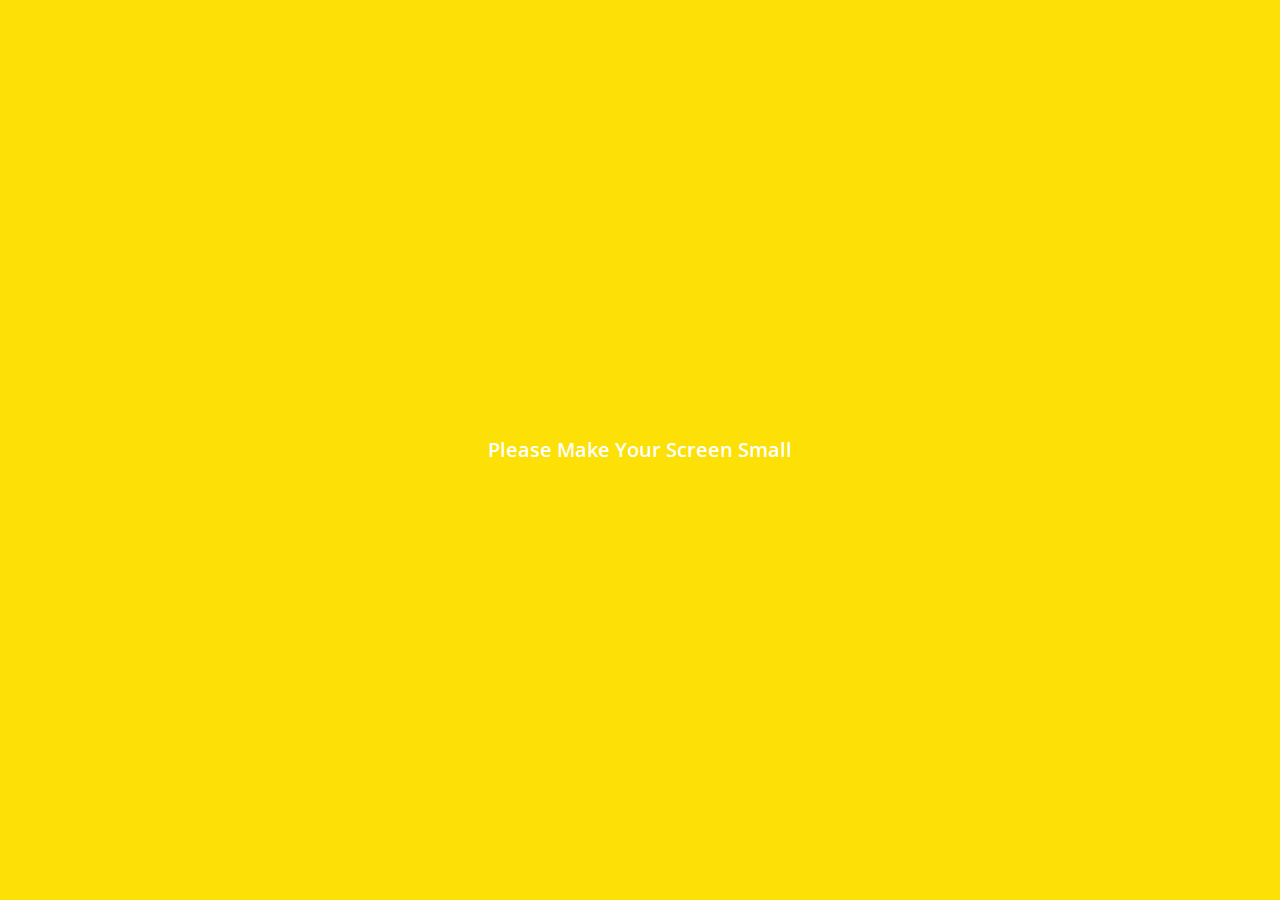
<file: index.html>
<!DOCTYPE html>
<html lang="en">
  <head>
    <meta charset="UTF-8" />
    <meta name="viewport" content="width=device-width, initial-scale=1.0" />
    <link
      rel="stylesheet"
      href="https://use.fontawesome.com/releases/v5.7.2/css/all.css"
      integrity="sha384-fnmOCqbTlWIlj8LyTjo7mOUStjsKC4pOpQbqyi7RrhN7udi9RwhKkMHpvLbHG9Sr"
      crossorigin="anonymous"
    />
    <link rel="stylesheet" href="css/styles.css" />
    <title>Chats | Kakao Clone</title>
  </head>

  <body>
    <div class="status-bar">
      <div class="status-bar__cloumn">
        <span class="status-bar__clock">13:54</span>
      </div>
      <div class="status-bar__cloumn">
        <i class="fas fa-clock"></i>
        <i class="fas fa-volume-mute"></i>
        <i class="fas fa-wifi"></i>
        <i class="fas fa-ban"></i>
        <span class="status-bar-battery-level">100%</span>
        <i class="fas fa-battery-full"></i>
      </div>
    </div>

    <header class="header">
      <div class="header__header-column">
        <h1 class="header__title">Chats</h1>
      </div>
      <div class="header__header-column">
        <span class="header__icon">
          <i class="fas fa-search"></i>
        </span>
        <span class="header__icon">
          <i class="far fa-comment"></i>
        </span>
        <span class="header__icon">
          <i class="fas fa-cog"></i>
        </span>
      </div>
    </header>

    <main class="chats">
      <ul class="chats__list">
        <li class="chats__chat chat">
          <a href="chat.html">
            <div class="chats__chat friend friend--lg">
              <div class="friend__column">
                <img src="images/avatar.jpg" class="m-avatar friend__avatar" />
                <div class="friend__content">
                  <span class="friend__name">
                    Lynn
                  </span>
                  <span class="friend__bottom-text">
                    Going Home!
                  </span>
                </div>
              </div>
              <div class="friend__column">
                <span class="chat__timestamp">
                  March 8
                </span>
              </div>
            </div>
          </a>
        </li>
      </ul>
    </main>

    <nav class="nav">
      <ul class="nav__list">
        <li class="nav__list-item">
          <a href="friends.html" class="nav__list-link">
            <i class="far fa-user"></i>
          </a>
        </li>
        <li class="nav__list-item">
          <a href="index.html" class="nav__list-link">
            <div class="nav__badge">8</div>
            <i class="fas fa-comment"></i>
          </a>
        </li>
        <li class="nav__list-item">
          <a href="find.html" class="nav__list-link">
            <i class="fas fa-search"></i>
          </a>
        </li>
        <li class="nav__list-item">
          <a href="more.html" class="nav__list-link">
            <i class="fas fa-ellipsis-h"></i>
          </a>
        </li>
      </ul>
    </nav>

    <div class="bigScreen">
      <span class="bigScreen__text">Please Make Your Screen Small</span>
    </div>
  </body>
</html>
</file>
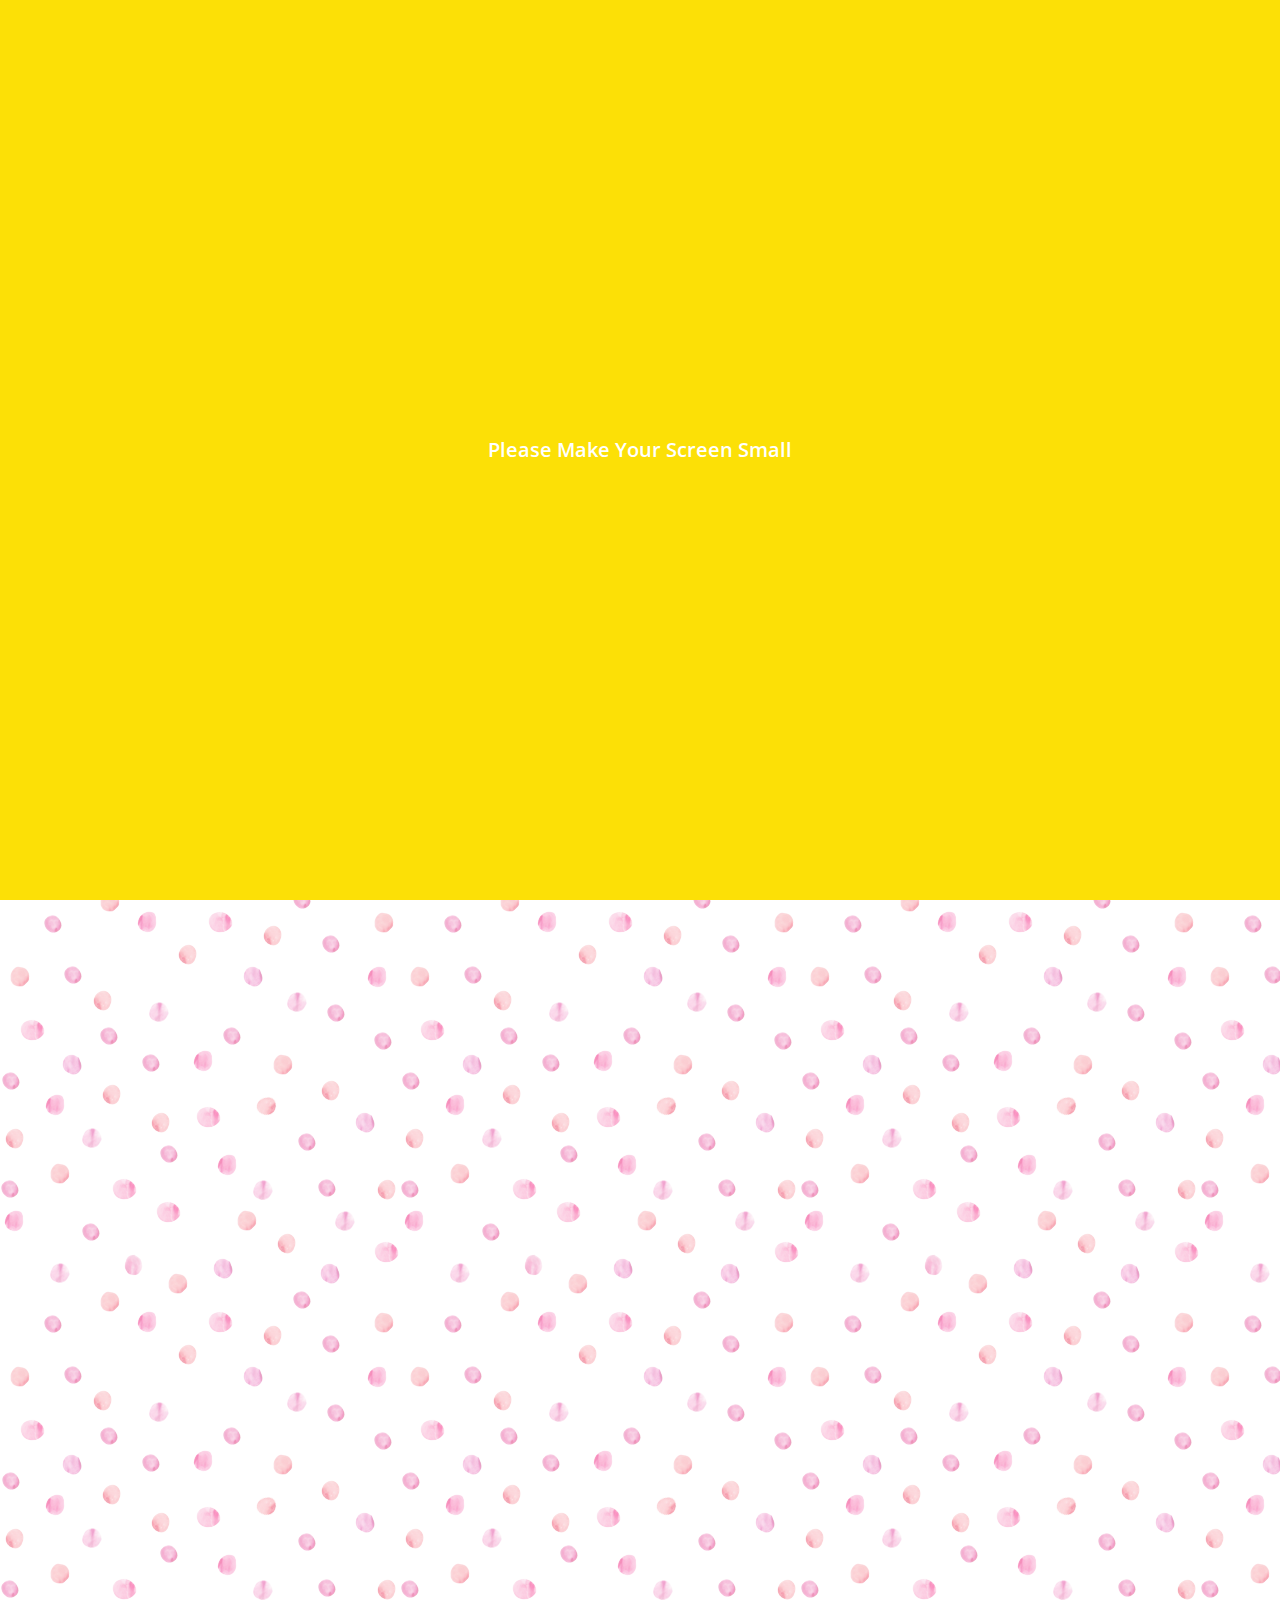
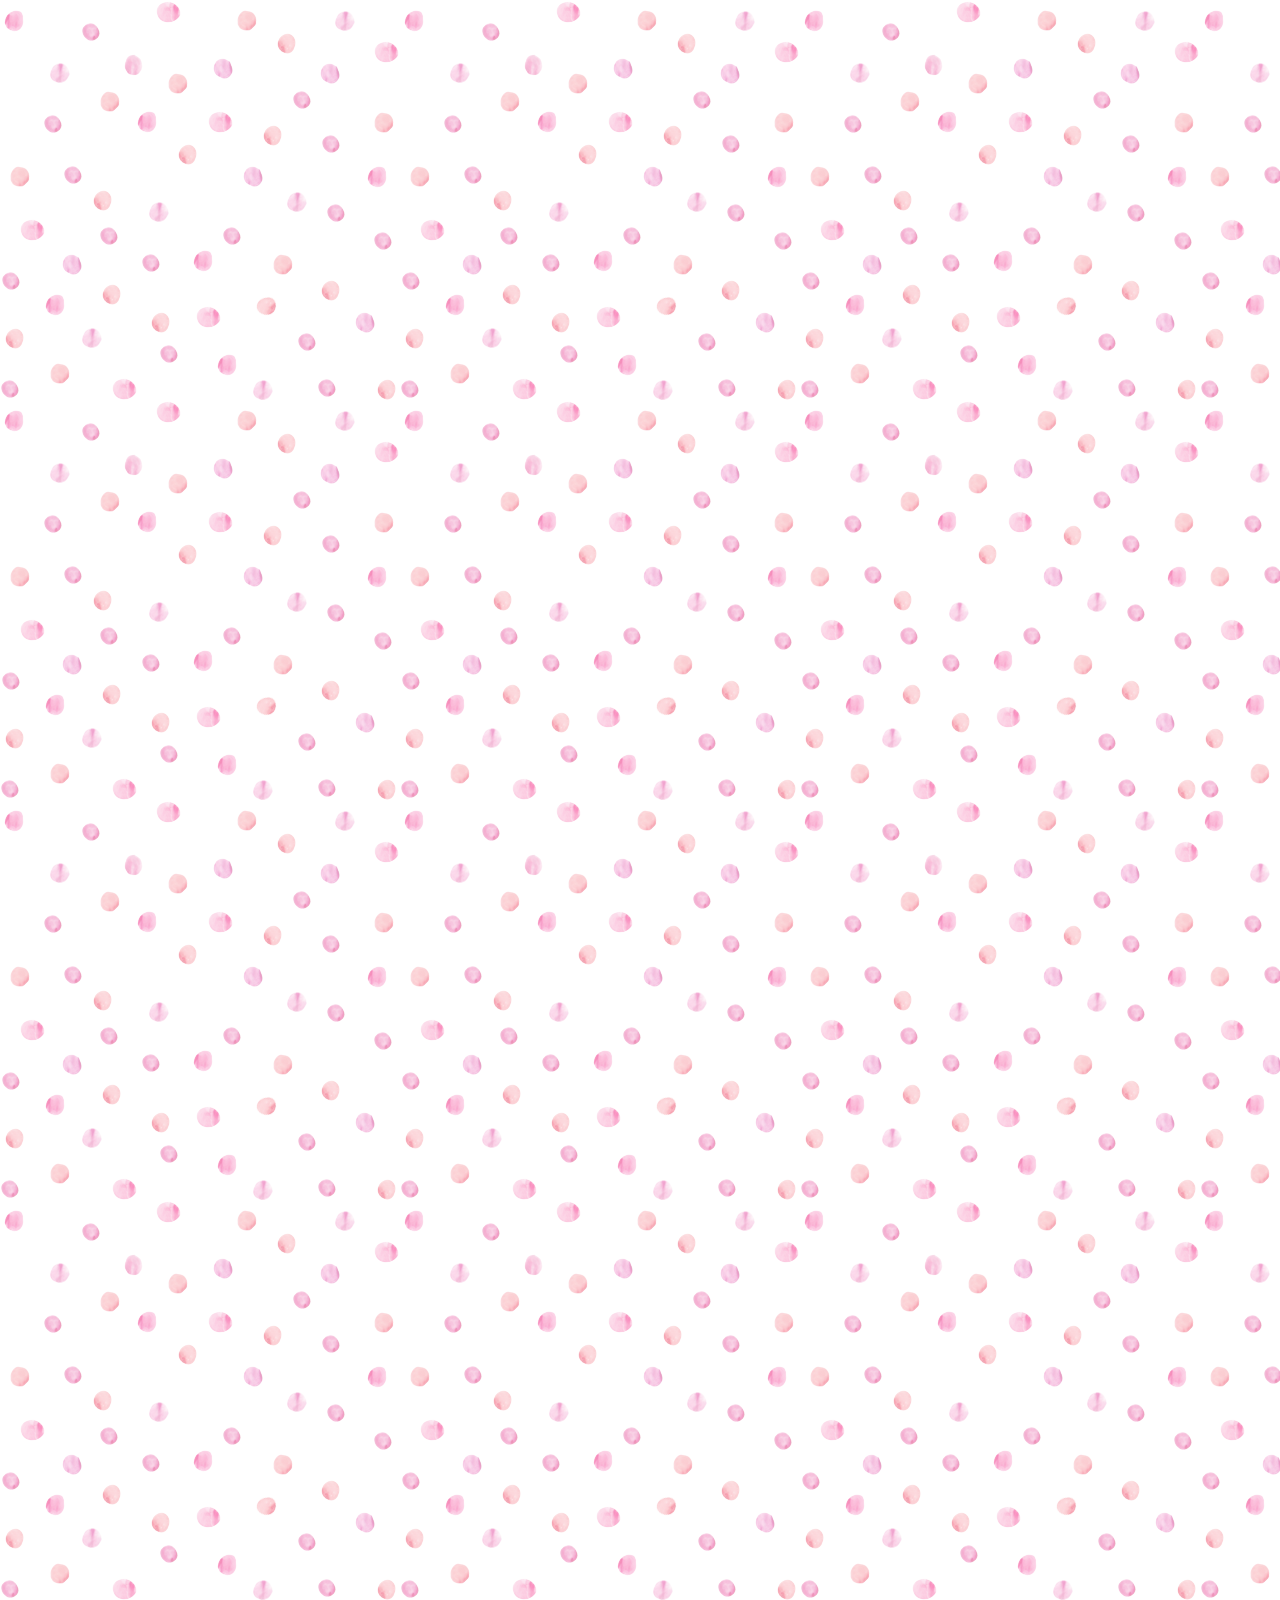
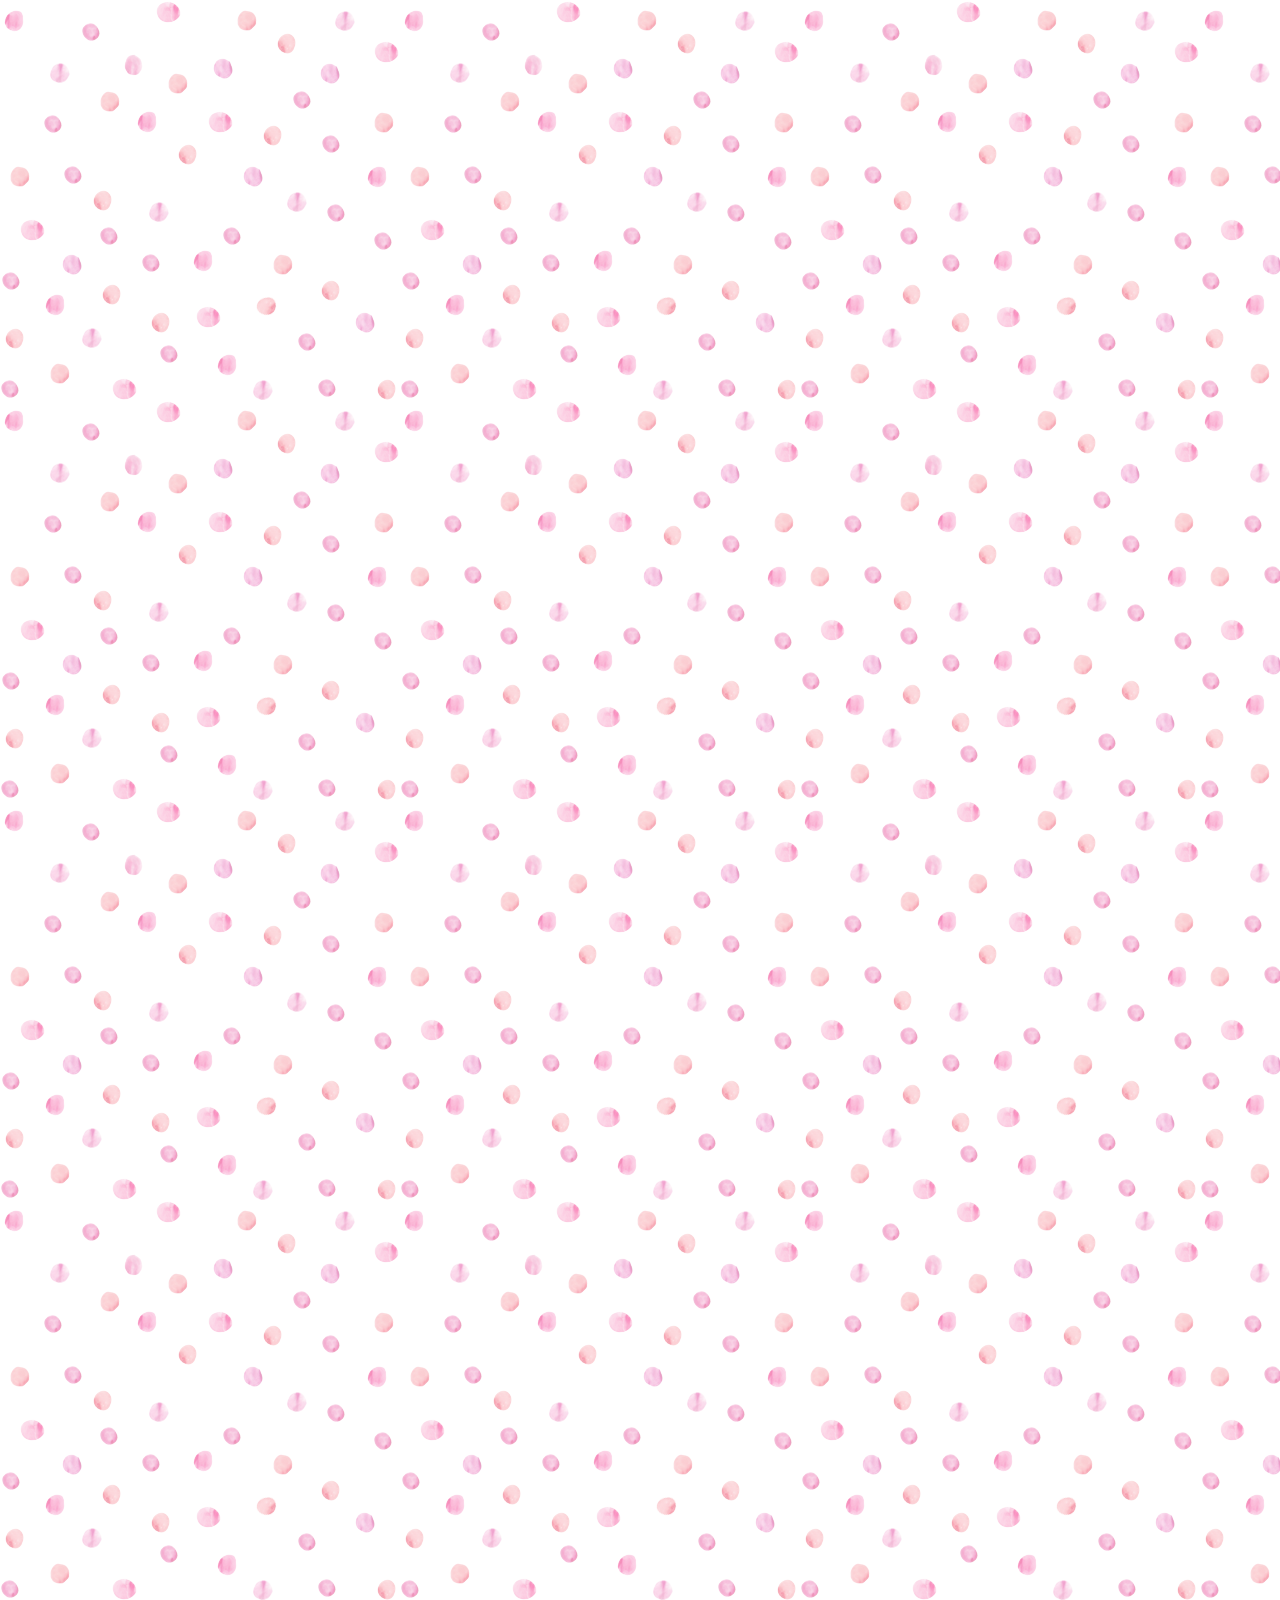
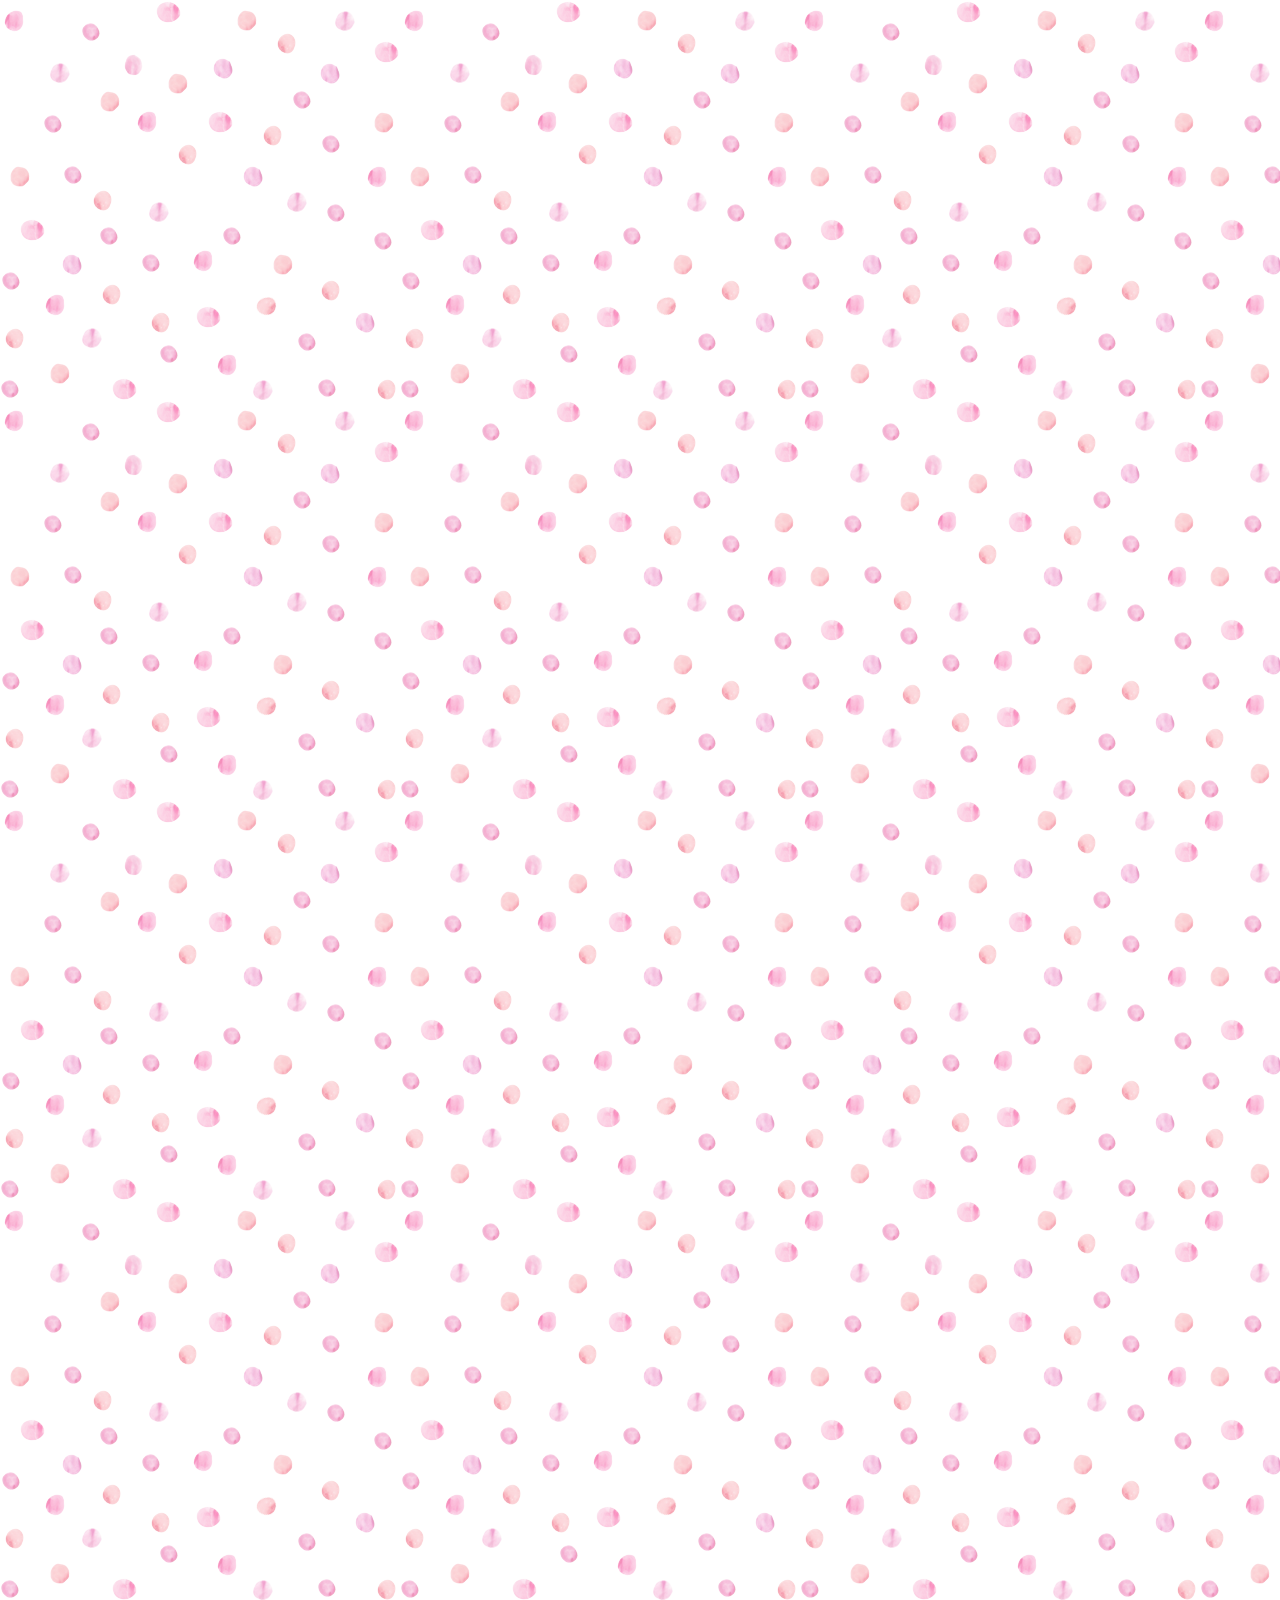
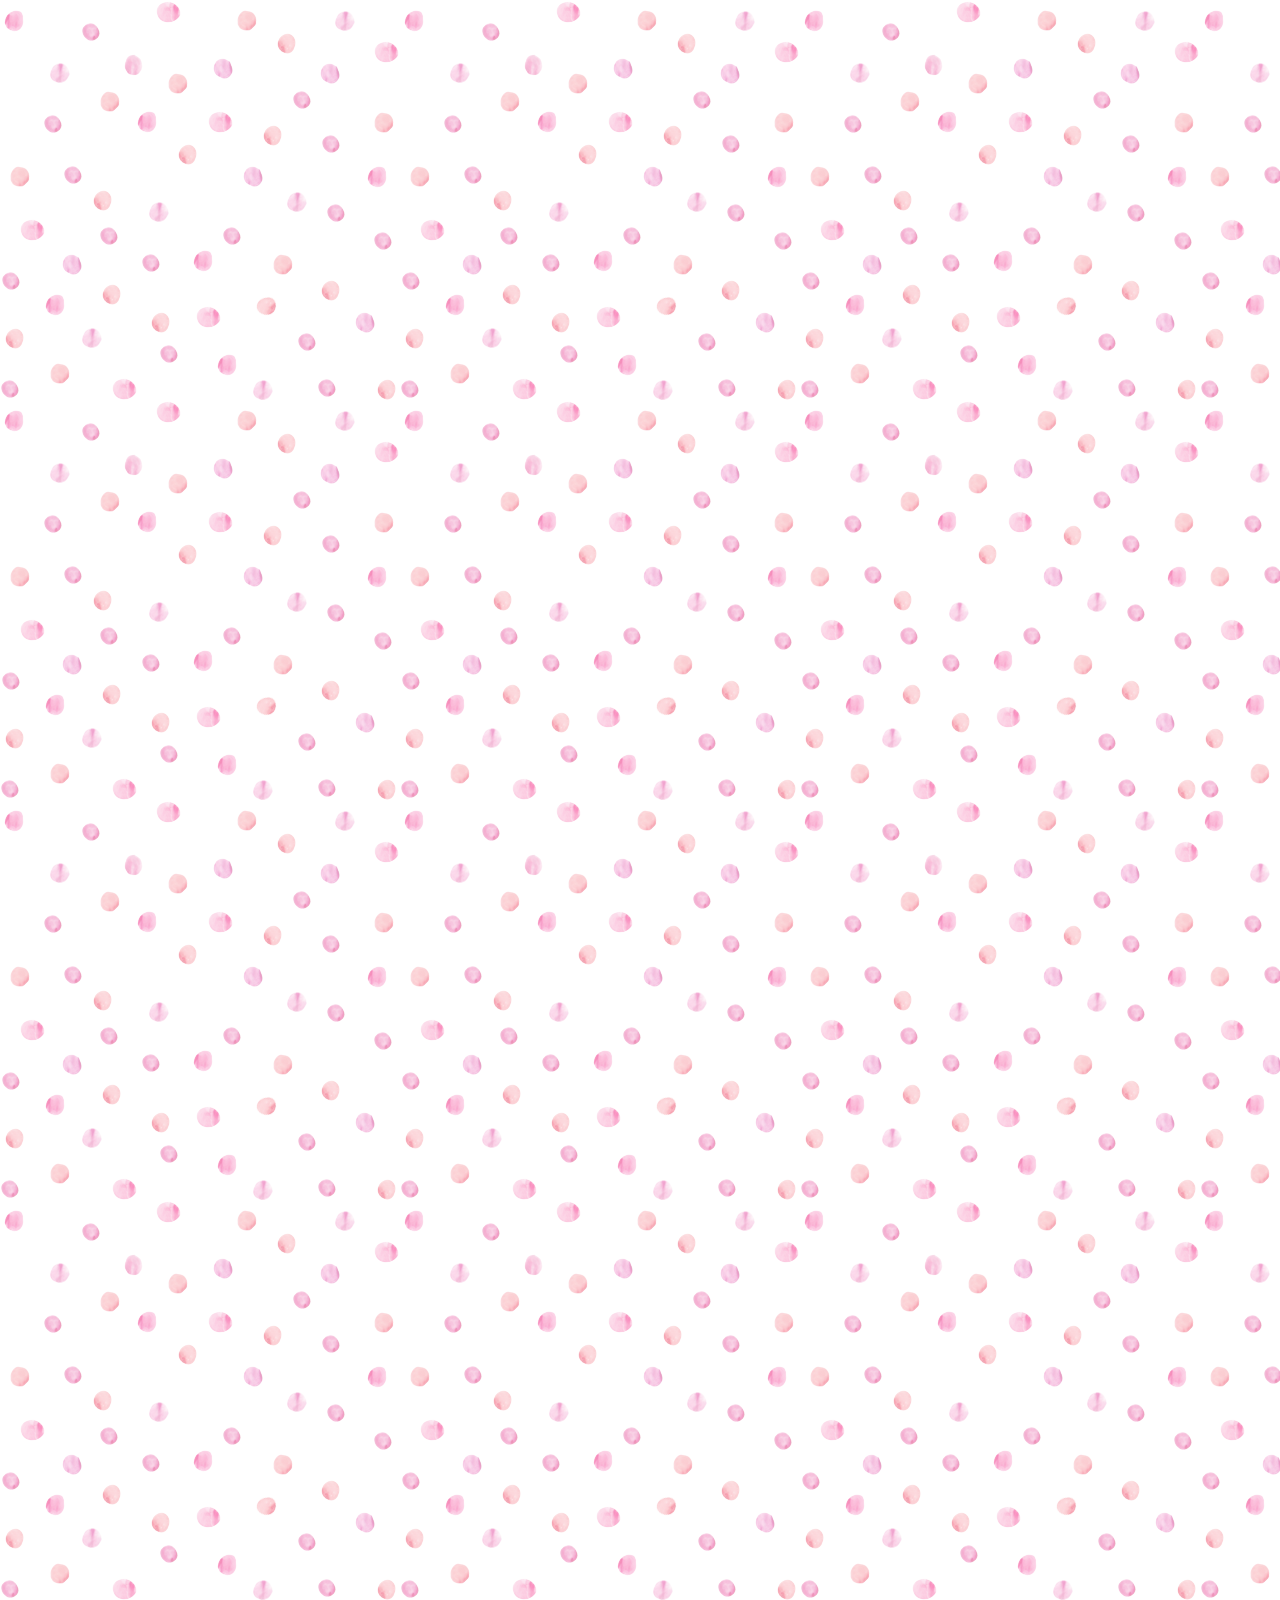
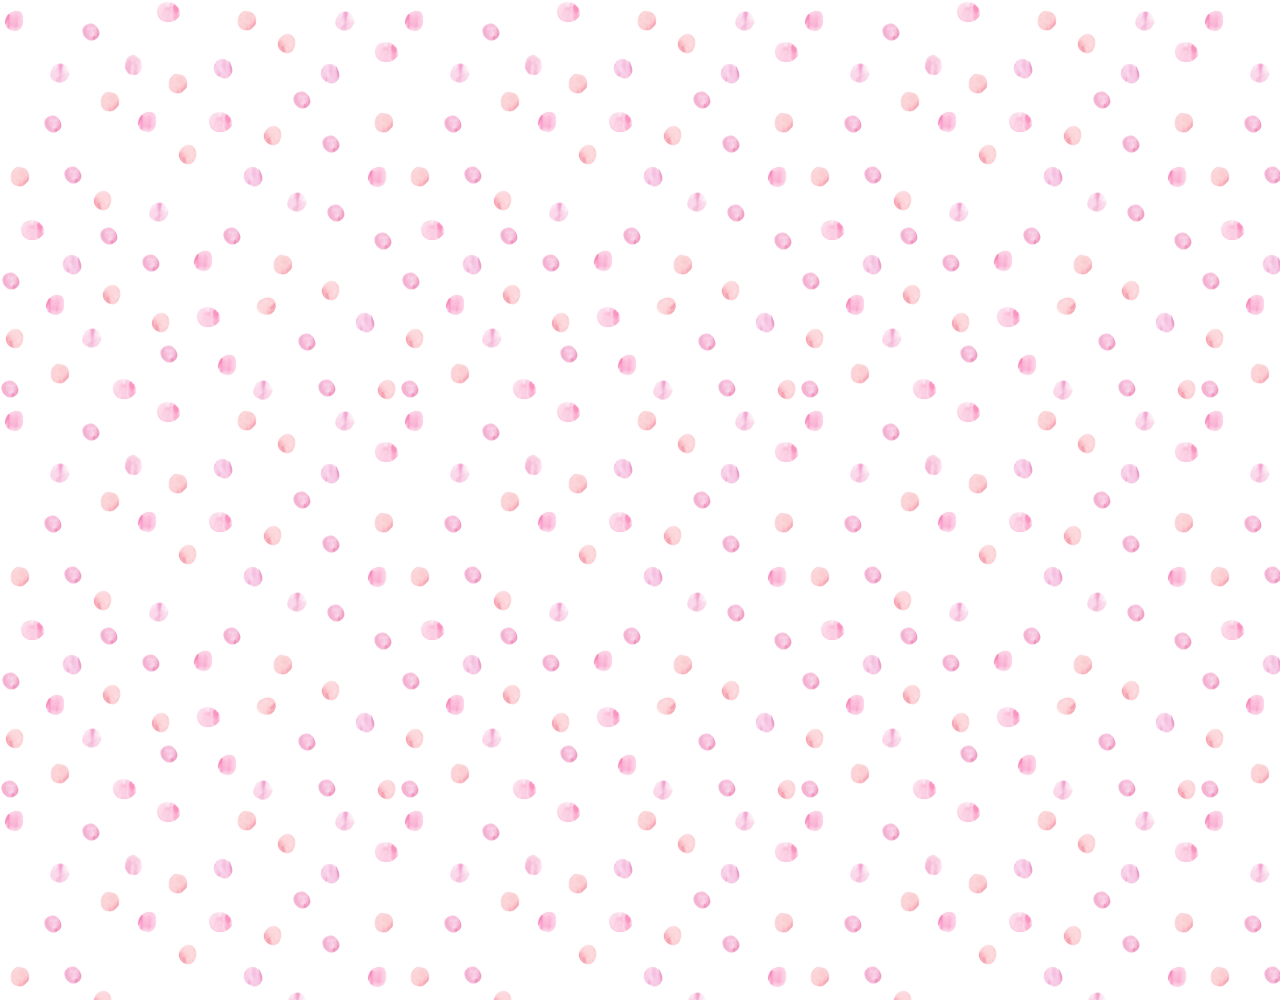
<file: chat.html>
<!DOCTYPE html>
<html lang="en">
  <head>
    <meta charset="UTF-8" />
    <meta name="viewport" content="width=device-width, initial-scale=1.0" />
    <link
      rel="stylesheet"
      href="https://use.fontawesome.com/releases/v5.7.2/css/all.css"
      integrity="sha384-fnmOCqbTlWIlj8LyTjo7mOUStjsKC4pOpQbqyi7RrhN7udi9RwhKkMHpvLbHG9Sr"
      crossorigin="anonymous"
    />
    <link rel="stylesheet" href="css/styles.css" />
    <title>Chat | Kakao Clone</title>
  </head>

  <body class="chats-body">
    <div class="header-wrapper">
      <div class="status-bar">
        <div class="status-bar__cloumn">
          <span class="status-bar__clock">13:54</span>
        </div>
        <div class="status-bar__cloumn">
          <i class="fas fa-clock"></i>
          <i class="fas fa-volume-mute"></i>
          <i class="fas fa-wifi"></i>
          <i class="fas fa-ban"></i>
          <span class="status-bar__battery-full">100%</span>
          <i class="fas fa-battery-full"></i>
        </div>
      </div>

      <!-- header -->
      <header class="header">
        <div class="header__header-column">
          <a href="index.html" class="header__back-btn">
            <i class="fas fa-arrow-left"></i>
          </a>
          <h1 class="header__title">Best Friend</h1>
        </div>
        <div class="header__header-column">
          <span class="header__icon">
            <i class="fas fa-search"></i>
          </span>
          <span class="header__icon">
            <i class="fas fa-bars"></i>
          </span>
        </div>
      </header>
    </div>

    <!-- main -->
    <main class="chat-screen">
      <ul class="chat__messages">
        <span class="chat__timestamp">Friday, January 11, 2019</span>
        <li class="incoming-message message">
          <img src="images/avatar.jpg" class="g-avatar message__avatar" />
          <div class="message__content">
            <span class="message__bubble">
              Congrates I love You!
            </span>
            <span class="message__author">Beast Friend</span>
          </div>
          <span class="message__timestamp"></span>
        </li>
        <li class="sent-message message">
          <span class="message__timestamp"></span>
          <div class="message__content">
            <span class="message__bubble">
              Thank You! haha See you soon!
            </span>
          </div>
        </li>
        <li class="incoming-message message">
          <img src="images/avatar.jpg" class="g-avatar message__avatar" />
          <div class="message__content">
            <span class="message__bubble">
              Congrates I love You!
            </span>
            <span class="message__author">Beast Friend</span>
          </div>
          <span class="message__timestamp"></span>
        </li>
        <li class="sent-message message">
          <span class="message__timestamp"></span>
          <div class="message__content">
            <span class="message__bubble">
              Thank You! haha See you soon!
            </span>
          </div>
        </li>
      </ul>
    </main>

    <div class="chat__write-container">
      <input
        class="chat__write chat__write-input"
        type="text"
        placeholder="Send Message"
      />
      <div class="chat__icon-left chat__icon">
        <i class="far fa-plus-square"></i>
      </div>

      <div class="chat__icon-right chat__icon">
        <span class="chat__write-icon">
          <i class="far fa-smile-wink"></i>
        </span>
        <span class="chat__write-icon">
          <i class="fas fa-microphone"></i>
        </span>
      </div>
    </div>
    <div class="bigScreen">
      <span class="bigScreen__text">Please Make Your Screen Small</span>
    </div>
  </body>
</html>
</file>
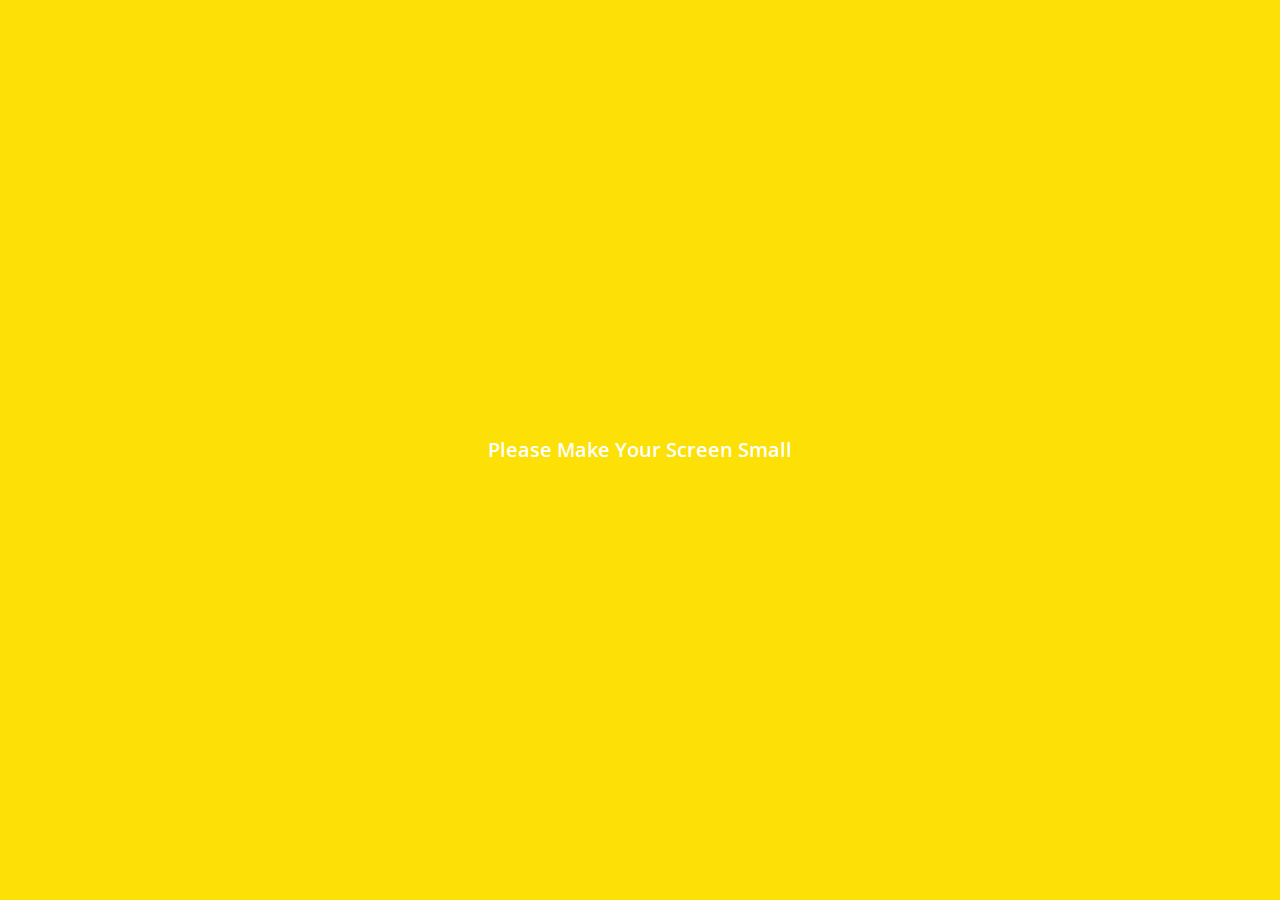
<file: find.html>
<!DOCTYPE html>
<html lang="en">
  <head>
    <meta charset="UTF-8" />
    <meta name="viewport" content="width=device-width, initial-scale=1.0" />
    <link
      rel="stylesheet"
      href="https://use.fontawesome.com/releases/v5.7.2/css/all.css"
      integrity="sha384-fnmOCqbTlWIlj8LyTjo7mOUStjsKC4pOpQbqyi7RrhN7udi9RwhKkMHpvLbHG9Sr"
      crossorigin="anonymous"
    />
    <link rel="stylesheet" href="css/styles.css" />
    <title>Find | Kakao Clone</title>
  </head>

  <body>
    <div class="status-bar">
      <div class="status-bar__cloumn">
        <span class="status-bar__clock">13:54</span>
      </div>
      <div class="status-bar__cloumn">
        <i class="fas fa-clock"></i>
        <i class="fas fa-volume-mute"></i>
        <i class="fas fa-wifi"></i>
        <i class="fas fa-ban"></i>
        <span class="status-bar__battery-full">100%</span>
        <i class="fas fa-battery-full"></i>
      </div>
    </div>

    <header class="header">
      <div class="header__header-column">
        <h1 class="header__title">Find</h1>
      </div>
      <div class="header__header-column">
        <span class="header__icon">
          <i class="fas fa-search"></i>
        </span>
        <span class="header__icon">
          <i class="fas fa-cog"></i>
        </span>
      </div>
    </header>

    <main class="find">
      <header class="find__header">
        <ul class="find__header-list">
          <li class="find__header-btn header-btn">
            <span class="header-btn__icon">
              <i class="fas fa-qrcode fa-2x"></i>
            </span>
            <span class="header-btn__title">
              QR Code
            </span>
          </li>
          <li class="find__header-btn header-btn">
            <span class="header-btn__icon">
              <i class="fas fa-user-plus fa-2x"></i>
            </span>
            <span class="header-btn__title">
              Add by Contacts
            </span>
          </li>
          <li class="find__header-btn header-btn">
            <span class="header-btn__icon">
              <i class="far fa-id-card fa-2x"></i>
            </span>
            <span class="header-btn__title">
              Add by ID
            </span>
          </li>
          <li class="find__header-btn header-btn">
            <span class="header-btn__icon">
              <i class="far fa-envelope fa-2x"></i>
            </span>
            <span class="header-btn__title">
              Invite
            </span>
          </li>
        </ul>
      </header>

      <ul class="find__recommended">
        <h5 class="find__title">
          Recommended Friends
        </h5>
        <li class="find__friend friend friend--lg">
          <div class="friend__column">
            <img src="images/avatar.jpg" class="friend__avatar" />
            <div class="friend__content">
              <span class="friend__name">
                Croa
              </span>
            </div>
          </div>
          <div class="friend__column">
            <div class="friend__add-btn">
              <i class="fas fa-user-plus"></i>
            </div>
          </div>
        </li>
      </ul>
    </main>

    <nav class="nav">
      <ul class="nav__list">
        <li class="nav__list-item">
          <a href="friends.html" class="nav__list-link">
            <i class="far fa-user"></i>
          </a>
        </li>
        <li class="nav__list-item">
          <a href="index.html" class="nav__list-link">
            <i class="far fa-comment"></i>
          </a>
        </li>
        <li class="nav__list-item">
          <a href="find.html" class="nav__list-link">
            <i class="fas fa-search"></i>
          </a>
        </li>
        <li class="nav__list-item">
          <a href="more.html" class="nav__list-link">
            <i class="fas fa-ellipsis-h"></i>
          </a>
        </li>
      </ul>
    </nav>
    <div class="bigScreen">
      <span class="bigScreen__text">Please Make Your Screen Small</span>
    </div>
  </body>
</html>
</file>
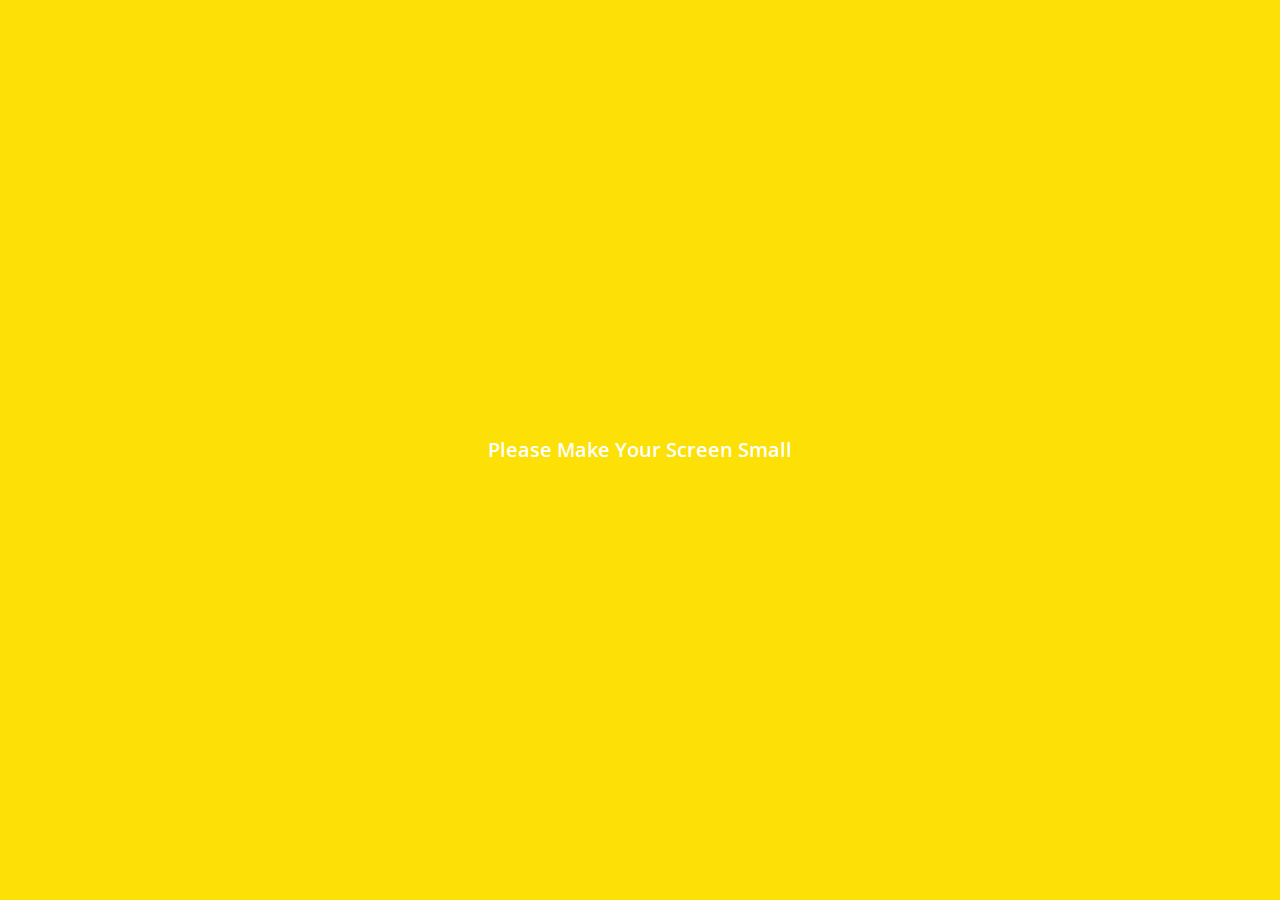
<file: friends.html>
<!DOCTYPE html>
<html lang="en">
  <head>
    <meta charset="UTF-8" />
    <meta name="viewport" content="width=device-width, initial-scale=1.0" />
    <link
      rel="stylesheet"
      href="https://use.fontawesome.com/releases/v5.7.2/css/all.css"
      integrity="sha384-fnmOCqbTlWIlj8LyTjo7mOUStjsKC4pOpQbqyi7RrhN7udi9RwhKkMHpvLbHG9Sr"
      crossorigin="anonymous"
    />
    <link rel="stylesheet" href="css/styles.css" />
    <title>Friends | Kakao Clone</title>
  </head>

  <body>
    <div class="status-bar">
      <div class="status-bar__cloumn">
        <span class="status-bar__clock">13:54</span>
      </div>
      <div class="status-bar__cloumn">
        <i class="fas fa-clock"></i>
        <i class="fas fa-volume-mute"></i>
        <i class="fas fa-wifi"></i>
        <i class="fas fa-ban"></i>
        <span class="status-bar__battery-full">100%</span>
        <i class="fas fa-battery-full"></i>
      </div>
    </div>

    <header class="header">
      <div class="header__header-column">
        <h1 class="header__title">Friends</h1>
      </div>
      <div class="header__header-column">
        <span class="header__icon">
          <i class="fas fa-search"></i>
        </span>
        <span class="header__icon">
          <i class="fas fa-cog"></i>
        </span>
      </div>
    </header>

    <main class="friends">
      <header class="friends__header">
        <div class="friends__friend friend">
          <div class="friend__column">
            <img src="images/avatar.jpg" class="g-avatar friend__avatar" />
            <div class="friend__content">
              <span class="friend__name">
                Croa
              </span>
              <span class="friend__status">
                bad
              </span>
            </div>
          </div>
        </div>
      </header>
      <div class="friends__plus">
        <h5 class="friends__title">Plus friend</h5>
        <div class="friends__friend friend">
          <div class="friend__column">
            <img src="images/avatar.jpg" class="friend__avatar" />
            <div class="friend__content">
              <span class="friend__name">
                Plus Friend
              </span>
            </div>
          </div>
        </div>
      </div>
      <ul class="friends__list">
        <h5 class="friends__title">Friends 14</h5>
        <li class="friends__friend friend friend--lg">
          <div class="friend__column">
            <img src="images/avatar.jpg" class="friend__avatar" />
            <div class="friend__content">
              <span class="friend__name">
                Croa
              </span>
              <span class="friend__status">
                dlehddnqkqn@naver.com
              </span>
            </div>
          </div>
          <div class="friend__column">
            <div class="friend__now-listening">
              <span>
                지독하게 - FTISLAND (FT...
              </span>
              <i class="far fa-play-circle"></i>
            </div>
          </div>
        </li>
      </ul>
    </main>

    <nav class="nav">
      <ul class="nav__list">
        <li class="nav__list-item">
          <a href="friends.html" class="nav__list-link">
            <i class="fas fa-user"></i>
          </a>
        </li>
        <li class="nav__list-item">
          <a href="index.html" class="nav__list-link">
            <i class="far fa-comment"></i>
          </a>
        </li>
        <li class="nav__list-item">
          <a href="find.html" class="nav__list-link">
            <i class="fas fa-search"></i>
          </a>
        </li>
        <li class="nav__list-item">
          <a href="more.html" class="nav__list-link">
            <i class="fas fa-ellipsis-h"></i>
          </a>
        </li>
      </ul>
    </nav>
    <div class="bigScreen">
      <span class="bigScreen__text">Please Make Your Screen Small</span>
    </div>
  </body>
</html>
</file>
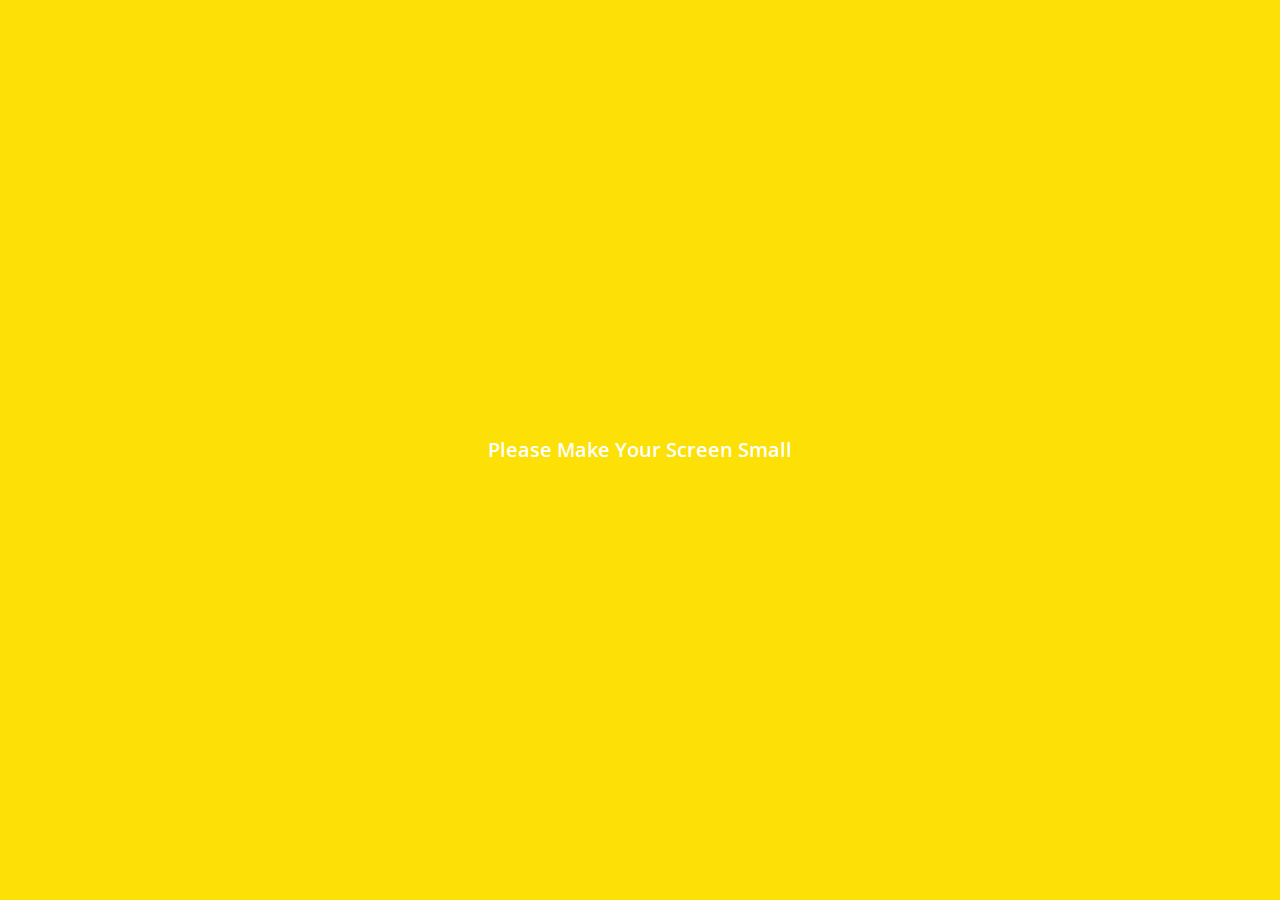
<file: more.html>
<!DOCTYPE html>
<html lang="en">
  <head>
    <meta charset="UTF-8" />
    <meta name="viewport" content="width=device-width, initial-scale=1.0" />
    <link
      rel="stylesheet"
      href="https://use.fontawesome.com/releases/v5.7.2/css/all.css"
      integrity="sha384-fnmOCqbTlWIlj8LyTjo7mOUStjsKC4pOpQbqyi7RrhN7udi9RwhKkMHpvLbHG9Sr"
      crossorigin="anonymous"
    />
    <link rel="stylesheet" href="css/styles.css" />
    <title>More | Kakao Clone</title>
  </head>

  <body>
    <div class="status-bar">
      <div class="status-bar__cloumn">
        <span class="status-bar__clock">13:54</span>
      </div>
      <div class="status-bar__cloumn">
        <i class="fas fa-clock"></i>
        <i class="fas fa-volume-mute"></i>
        <i class="fas fa-wifi"></i>
        <i class="fas fa-ban"></i>
        <span class="status-bar__battery-full">100%</span>
        <i class="fas fa-battery-full"></i>
      </div>
    </div>

    <header class="header">
      <div class="header__header-column">
        <h1 class="header__title">More</h1>
      </div>
      <div class="header__header-column">
        <span class="header__icon">
          <i class="fas fa-search"></i>
        </span>
        <span class="header__icon">
          <i class="fas fa-qrcode"></i>
        </span>
        <span class="header__icon">
          <a href="settings.html">
            <i class="fas fa-cog"></i>
          </a>
        </span>
      </div>
    </header>

    <main class="more">
      <header class="more__header">
        <div class="friends__friend friend friend--lg">
          <div class="friend__column">
            <img src="images/avatar.jpg" class="g-avatar friend__avatar" />
            <div class="friend__content">
              <span class="friend__name">
                Croa
              </span>
              <span class="friend__status">
                dlehddnqkqn@naver.com
              </span>
            </div>
          </div>
          <div class="friend__column">
            <i class="far fa-comment-alt fa-2x"></i>
          </div>
        </div>

        <ul class="more__btn-list">
          <li class="more__btn">
            <span class="more__btn-icon">
              <i class="far fa-smile fa-2x"></i>
            </span>
            <span class="more__btn-title">
              Emoticons
            </span>
          </li>
          <li class="more__btn">
            <span class="more__btn-icon">
              <i class="fas fa-brush fa-2x"></i>
            </span>
            <span class="more__btn-title">
              Themes
            </span>
          </li>
          <li class="more__btn">
            <span class="more__btn-icon">
              <i class="fab fa-kickstarter-k fa-2x"></i>
            </span>
            <span class="more__btn-title">
              Account
            </span>
          </li>
        </ul>
      </header>

      <section class="more__suggestions">
        <h5 class="more__title">Suggestions</h5>
        <ul class="more__suggestions-list">
          <li class="more__suggestion suggestion">
            <span class="suggestion__icon">
              <i class="fas fa-quote-right"></i>
            </span>
            <span class="suggestion__title">Kakao Story</span>
          </li>
          <li class="more__suggestion suggestion">
            <span class="suggestion__icon">
              <i class="fas fa-beer"></i>
            </span>
            <span class="suggestion__title">Kakao Friends</span>
          </li>
          <li class="more__suggestion suggestion">
            <span class="suggestion__icon">
              <i class="fas fa-gamepad"></i>
            </span>
            <span class="suggestion__title">Kakao Jam</span>
          </li>
        </ul>
      </section>
    </main>

    <nav class="nav">
      <ul class="nav__list">
        <li class="nav__list-item">
          <a href="friends.html" class="nav__list-link">
            <i class="far fa-user"></i>
          </a>
        </li>
        <li class="nav__list-item">
          <a href="index.html" class="nav__list-link">
            <i class="far fa-comment"></i>
          </a>
        </li>
        <li class="nav__list-item">
          <a href="find.html" class="nav__list-link">
            <i class="fas fa-search"></i>
          </a>
        </li>
        <li class="nav__list-item">
          <a href="more.html" class="nav__list-link">
            <i class="fas fa-ellipsis-h"></i>
          </a>
        </li>
      </ul>
    </nav>
    <div class="bigScreen">
      <span class="bigScreen__text">Please Make Your Screen Small</span>
    </div>
  </body>
</html>
</file>
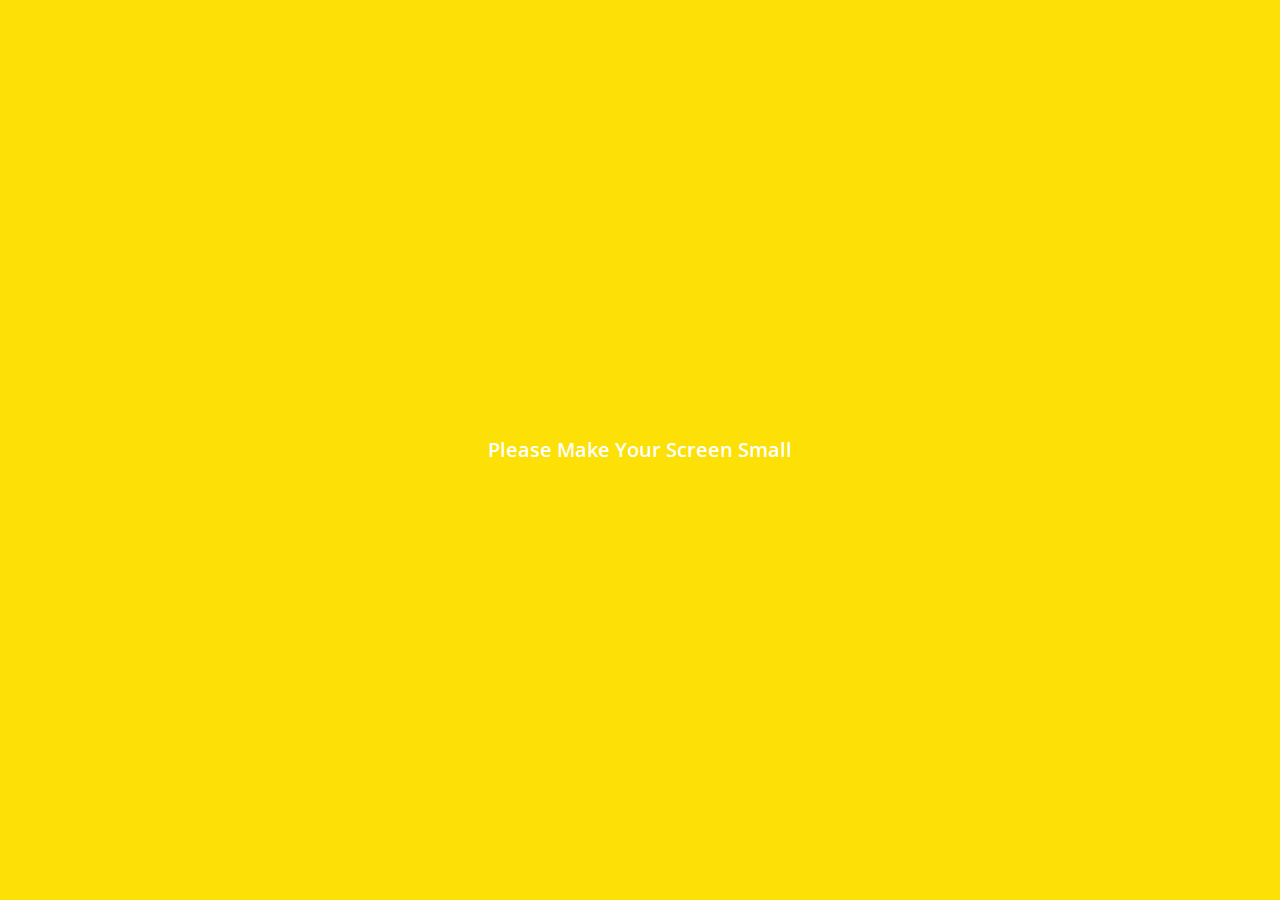
<file: settings.html>
<!DOCTYPE html>
<html lang="en">
  <head>
    <meta charset="UTF-8" />
    <meta name="viewport" content="width=device-width, initial-scale=1.0" />
    <link
      rel="stylesheet"
      href="https://use.fontawesome.com/releases/v5.7.2/css/all.css"
      integrity="sha384-fnmOCqbTlWIlj8LyTjo7mOUStjsKC4pOpQbqyi7RrhN7udi9RwhKkMHpvLbHG9Sr"
      crossorigin="anonymous"
    />
    <link rel="stylesheet" href="css/styles.css" />
    <title>Settings | Kakao Clone</title>
  </head>

  <body>
    <div class="status-bar">
      <div class="status-bar__cloumn">
        <span class="status-bar__clock">13:54</span>
      </div>
      <div class="status-bar__cloumn">
        <i class="fas fa-clock"></i>
        <i class="fas fa-volume-mute"></i>
        <i class="fas fa-wifi"></i>
        <i class="fas fa-ban"></i>
        <span class="status-bar__battery-full">100%</span>
        <i class="fas fa-battery-full"></i>
      </div>
    </div>

    <header class="header">
      <div class="header__header-column">
        <a href="more.html" class="header__back-btn">
          <i class="fas fa-arrow-left"></i>
        </a>
        <h1 class="header__title">Settings</h1>
      </div>
      <div class="header__header-column">
        <span class="header__icon">
          <i class="fas fa-search"></i>
        </span>
      </div>
    </header>
    <!-- main -->
    <main class="settings">
      <section class="settings__sections">
        <ul class="settings__notification-list section">
          <li class="settings__notification">
            <span class="settings__icon">
              <i class="fas fa-bullhorn"></i>
            </span>
            <span class="notification__title">Notices</span>
          </li>
          <li class="settings__notification">
            <span class="settings__icon">
              <i class="fas fa-flask"></i>
            </span>
            <span class="notification__title">Kakao Lab</span>
          </li>
          <li class="settings__notification version">
            <div class="notication__column">
              <span class="settings__icon">
                <i class="fas fa-info-circle"></i>
              </span>
              <span class="notification__title">Version</span>
            </div>
            <div class="notication__column">
              <span>8.2.7</span>
            </div>
          </li>
        </ul>
        <ul class="settings__list section">
          <li class="settings__setting">
            <span class="settings__icon">
              <i class="fas fa-lock"></i>
            </span>
            <span class="settings__title">Privacy</span>
          </li>
          <li class="settings__setting">
            <span class="settings__icon">
              <i class="far fa-bell"></i>
            </span>
            <span class="settings__title">Notifications</span>
          </li>
          <li class="settings__setting">
            <span class="settings__icon">
              <i class="far fa-user"></i>
            </span>
            <span class="settings__title">Friends</span>
          </li>
          <li class="settings__setting">
            <span class="settings__icon">
              <i class="far fa-comment"></i>
            </span>
            <span class="settings__title">Chats</span>
          </li>
          <li class="settings__setting">
            <span class="settings__icon">
              <i class="far fa-comments"></i>
            </span>
            <span class="settings__title">SMS Messages</span>
          </li>
        </ul>
      </section>
    </main>
    <div class="bigScreen">
      <span class="bigScreen__text">Please Make Your Screen Small</span>
    </div>
  </body>
</html>
</file>
<file: css/styles.css>
@import url("https://fonts.googleapis.com/css2?family=Open+Sans:wght@300;400;600;700&display=swap");
@import "reset.css";
@import "status-bar.css";
@import "header.css";
@import "nav-bar.css";
@import "friend.css";
@import "friends.css";
@import "find.css";
@import "more.css";
@import "settings.css";
@import "chat.css";
@import "mobile.css";

* {
  box-sizing: border-box;
}

body {
  background-color: white;
  padding: 10px 20px;
  color: #020202;
  font-family: "Open Sans", -apple-system, BlinkMacSystemFont, "Segoe UI",
    Roboto, Oxygen, Ubuntu, Cantarell, "Open Sans", "Helvetica Neue", sans-serif;
}

a {
  color: inherit;
  text-decoration: none;
}

@keyframes fadeIn {
  from {
    opacity: 0;
    transform: translateY(50px);
  }
  to {
    opacity: 1;
    transform: none;
  }
}

main {
  animation: fadeIn 0.5s ease-in-out;
}
</file>
